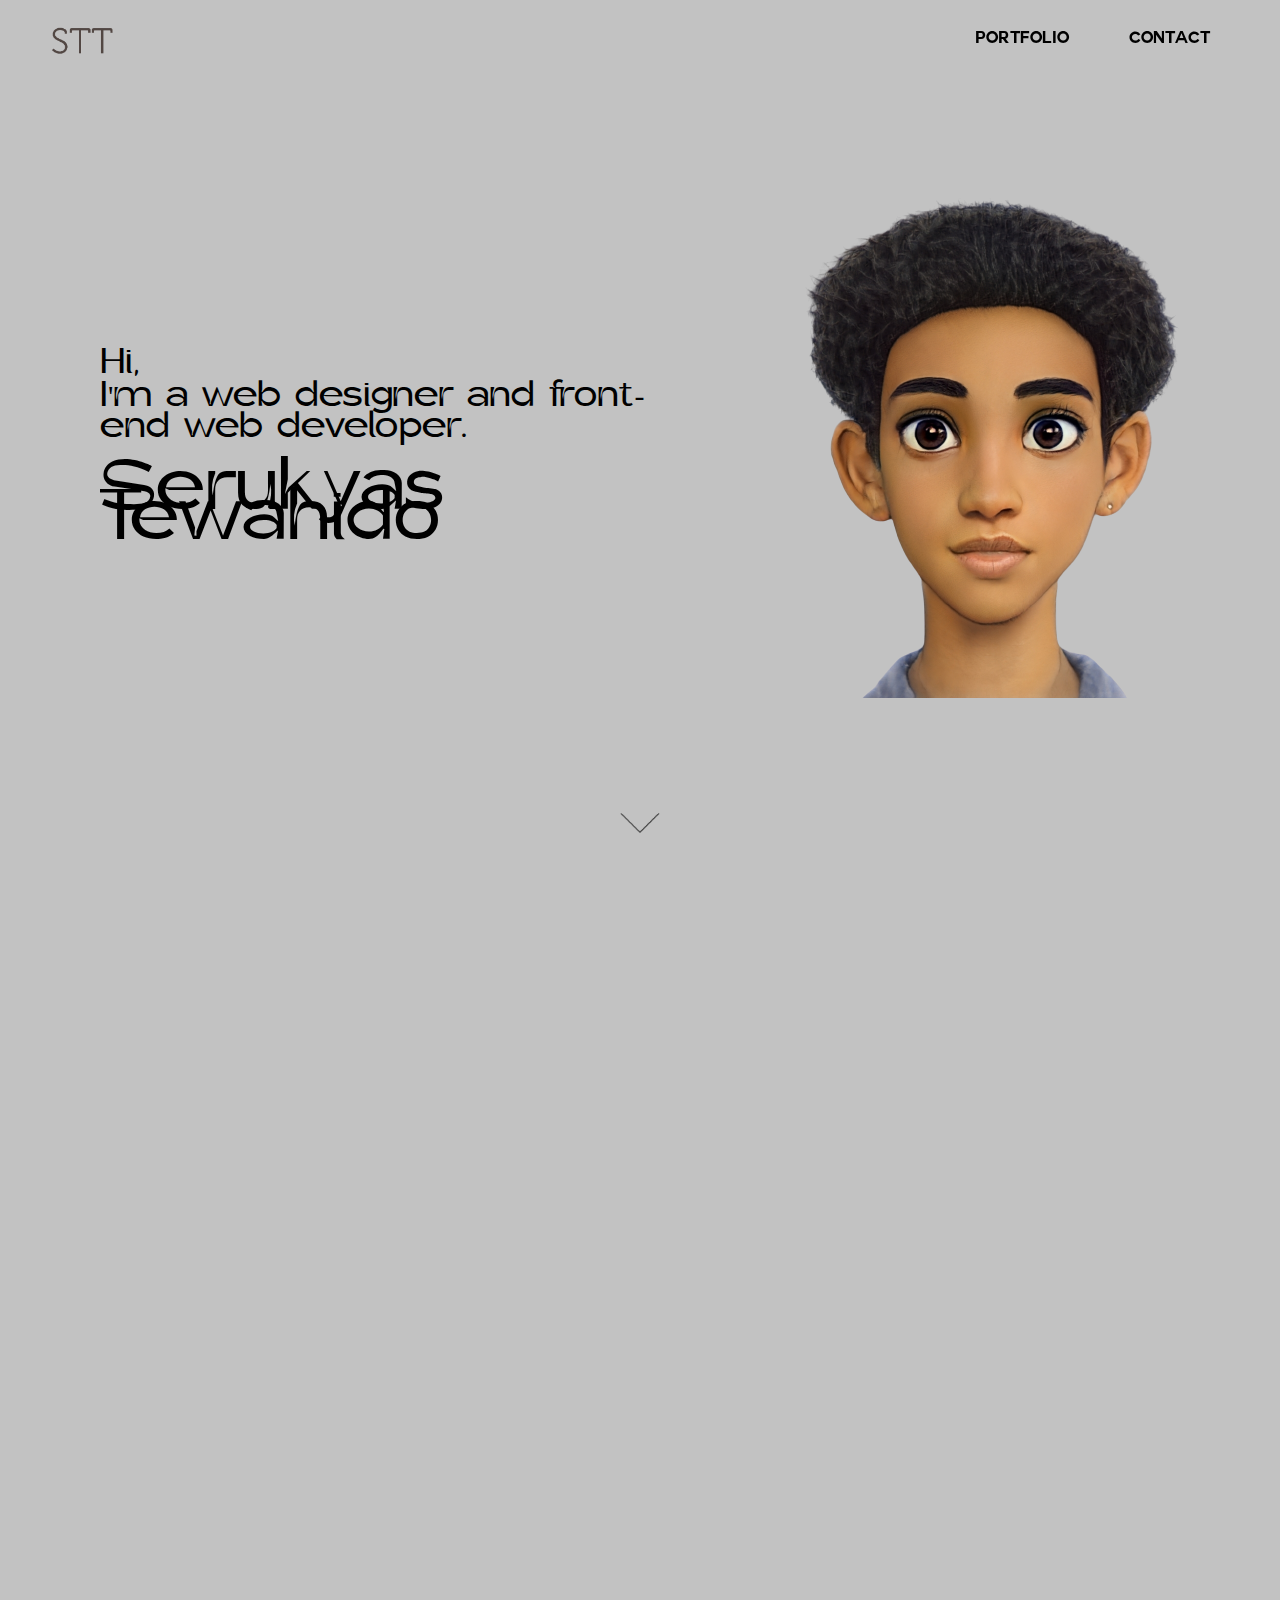
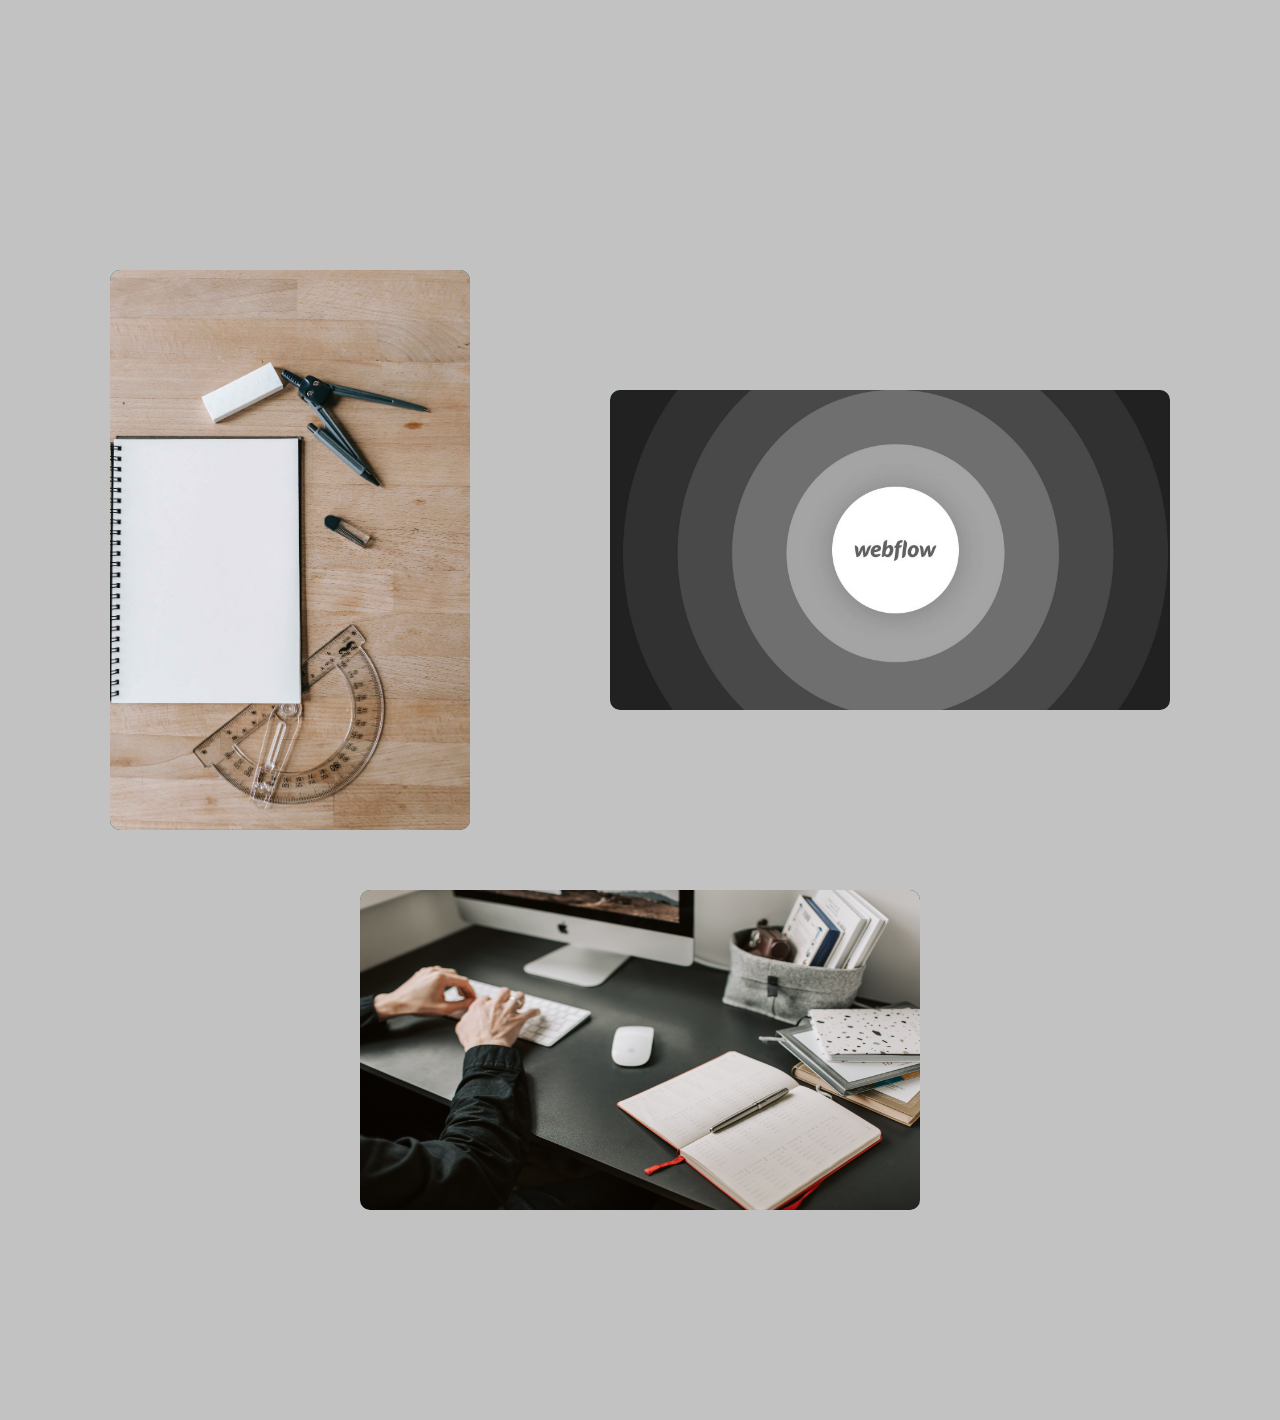
<file: index.html>
<!DOCTYPE html>
<html lang="en">
<head>
    <meta charset="UTF-8">
    <meta name="viewport" content="width=device-width, initial-scale=1">
    <title>Serukyas - Portfolio</title>
    <link rel="icon" type="image/x-icon" href="./assets/logo.ico">
    <link rel="stylesheet" href="./styles/loader.css">
    <link rel="stylesheet" href="./styles/styles.css">
</head>
<body>
    <section class="header">
        <nav class="nav">
            <div class="logo">
                <img src="./assets/logo.png" alt="" class="img">
            </div>
            <div class="nav-menu">
                <a href="#portfolio">
                    <div class="nav-item">portfolio</div>
                </a>
                <a href="#contact">
                    <div class="nav-item">contact</div>
                </a>
            </div>
        </nav>
        <div class="hero">
            <div class="text">
                <div class="description">Hi, <br/> I'm a web designer and front-end web developer.</div>
                <br/>
                <div class="header-text">
                    <div>Serukyas</div>
                    <div class="last-name">Tewahido</div>
                </div>
            </div>
            <div class="avatar">
                <img src="./assets/avatar-2.png" alt="" class="avatar-img">
            </div>
            <div class="scroll">
                <img src="./assets/arrow down.png" alt="" class="down-arrow">
            </div>
        </div>
    </section>

    <section class="personal-description">
        <div class="info-card">
            <div class="content">
                <div class="inner-content">
                    <div class="title">
                        I work on all my projects with attention to detail and smoothness
                    </div>
                    <div class="list">
                        <div class="list-item first">HTML + CSS + JS developer</div>
                        <div class="list-item">Webflow developer</div>
                    </div>
                </div>
            </div>
        </div>
        <div class="side-pic">
            <div class="content">
                <div class="inner-content">
                    <img src="./assets/moon.jpg" alt="" class="side-img">
                    <div class="dimmer"></div>
                </div>
            </div>
        </div>
    </section>

    <section class="projects" id="portfolio">
        <a href="https://serukyas.github.io/math-for-kids" target="_blank">
            <div class="card size_1">
                <div class="img-container">
                    <img class="img" src="./assets/kids-math.jpg" alt="">
                    <div class="info">
                        <div class="title">Math for kids</div>
                        <div class="subtitle">A mini web-app to help kids develop basic math skills</div>
                        <div class="btn">CLICK TO VIEW</div>
                    </div>
                </div>
            </div>
        </a>

        <a href="https://webflow-clone-00.webflow.io/" target="_blank">
            <div class="card size_2">
                <div class="img-container">
                    <img class="img" src="./assets/webflow.png" alt="">
                    <div class="info">
                        <div class="title">Webflow</div>
                        <div class="subtitle">A clone of the landing page of webflow.com - a website building tool - made with webflow itself</div>
                        <div class="btn">CLICK TO VIEW</div>
                    </div>
                </div>
            </div>
        </a>

        <a href="" target="_blank">
            <div class="card size_2">
                <div class="tilting-card">
                </div>
                <div class="img-container">
                    <img class="img" src="./assets/typing.jpg" alt="">
                    <div class="info">
                        <div class="title">Typing test</div>
                        <div class="subtitle">A tool to test your typing speed</div>
                        <div class="btn">A WORK IN PROGRESS</div>
                    </div>
                </div>
            </div>
        </a>

    </section>
    <section class="site-not-responsive">
        <div>Sorry, this site isn't optimized for your screen-size :&lpar;</div>
    </section>
    <script src="./js/main.js"></script>
</body>
</html>
</file>
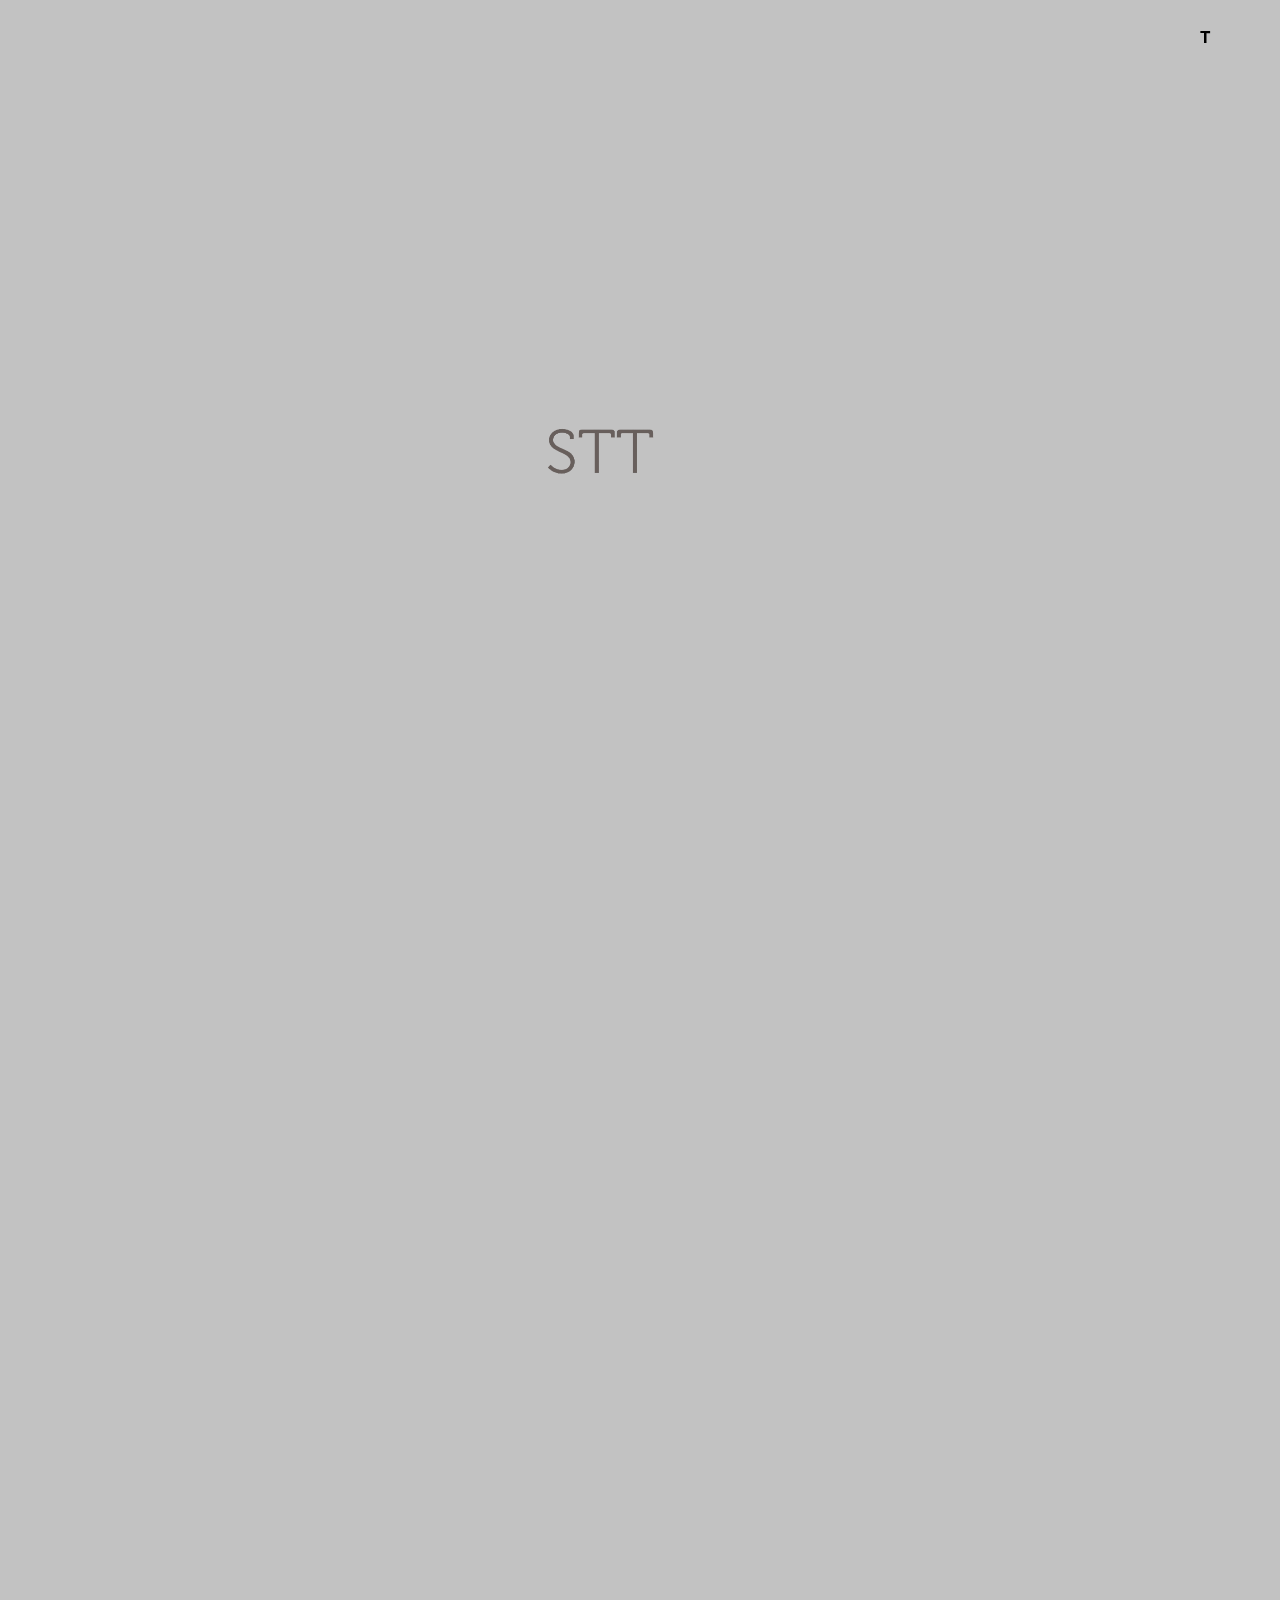
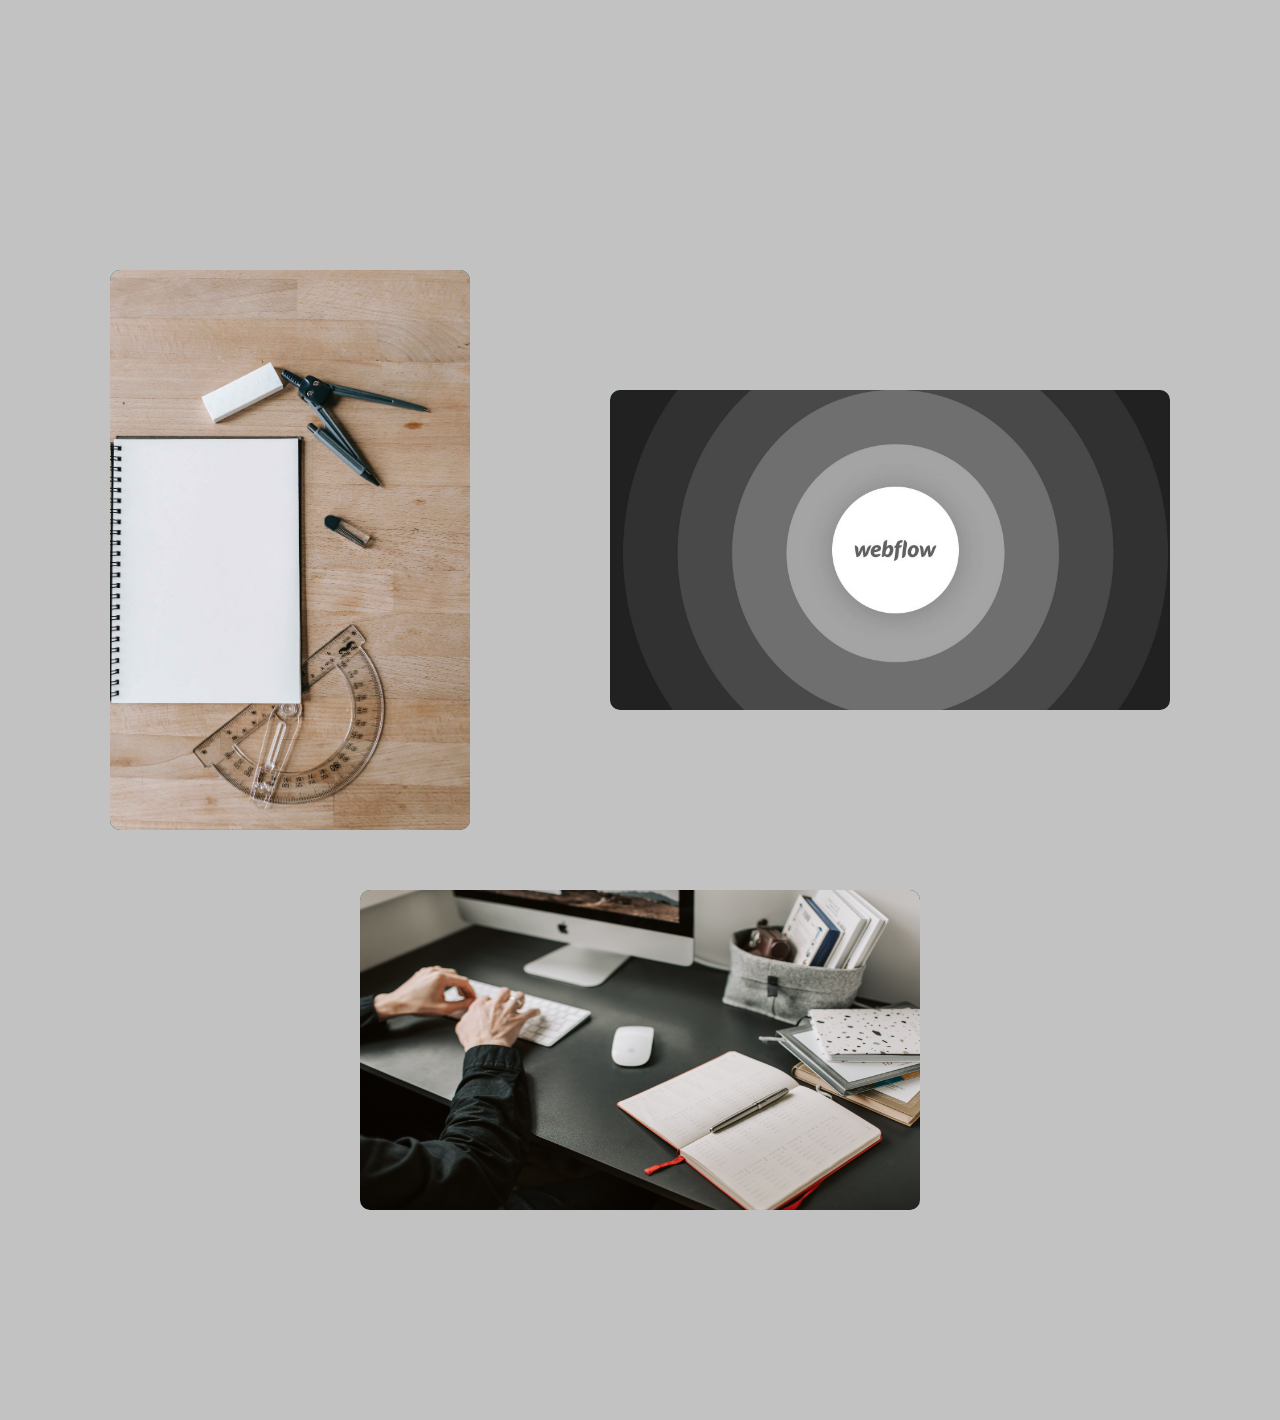
<file: templates/index.html>
<!DOCTYPE html>
<html lang="en">
<head>
    <meta charset="UTF-8">
    <meta name="viewport" content="width=device-width, initial-scale=1.0">
    <title>Serukyas - Portfolio</title>
    <link rel="icon" type="image/x-icon" href="../assets/logo.ico">
    <link rel="stylesheet" href="../styles/loader.css">
    <link rel="stylesheet" href="../styles/styles.css">
</head>
<body>
    <section class="loader">
        <img src="../assets/logo.png" alt="" class="logo-img">
    </section>
    <section class="header">
        <nav class="nav">
            <div class="logo">
                <img src="../assets/logo.png" alt="" class="img">
            </div>
            <div class="nav-menu">
                <a href="#portfolio">
                    <div class="nav-item">portfolio</div>
                </a>
                <a href="#contact">
                    <div class="nav-item">contact</div>
                </a>
            </div>
        </nav>
        <div class="hero">
            <div class="text">
                <div class="description">Hi, <br/> I'm a web designer and front-end web developer.</div>
                <br/>
                <div class="header-text">
                    <div>Serukyas</div>
                    <div class="last-name">Tewahido</div>
                </div>
            </div>
            <div class="avatar">
                <img src="../assets/avatar-2.png" alt="" class="avatar-img">
            </div>
            <div class="scroll">
                <img src="../assets/arrow down.png" alt="" class="down-arrow">
            </div>
        </div>
    </section>

    <section class="personal-description">
        <div class="info-card">
            <div class="content">
                <div class="inner-content">
                    <div class="title">
                        I work on all my projects with attention to detail and smoothness
                    </div>
                    <div class="list">
                        <div class="list-item first">HTML + CSS + JS developer</div>
                        <div class="list-item">Webflow developer</div>
                    </div>
                </div>
            </div>
        </div>
        <div class="side-pic">
            <div class="content">
                <div class="inner-content">
                    <img src="../assets/moon.jpg" alt="" class="side-img">
                    <div class="dimmer"></div>
                </div>
            </div>
        </div>
    </section>

    <section class="projects" id="portfolio">
        <a href="" target="_blank">
            <div class="card size_1">
                <div class="tilting-card">
                </div>
                <div class="img-container">
                    <img class="img" src="../assets/kids-math.jpg" alt="">
                    <div class="info">
                        <div class="title">Math for kids</div>
                        <div class="subtitle">A mini web-app to help kids develop basic math skills</div>
                        <div class="btn">VIEW</div>
                    </div>
                </div>
            </div>
        </a>

        <a href="https://webflow-clone-00.webflow.io/" target="_blank">
            <div class="card size_2">
                <div class="tilting-card">
                </div>
                <div class="img-container">
                    <img class="img" src="../assets/webflow.png" alt="">
                    <div class="info">
                        <div class="title">Webflow</div>
                        <div class="subtitle">A clone of the landing page of webflow.com - a website building tool - made with webflow itself</div>
                        <div class="btn">VIEW</div>
                    </div>
                </div>
            </div>
        </a>

        <a href="" target="_blank">
            <div class="card size_2">
                <div class="tilting-card">
                </div>
                <div class="img-container">
                    <img class="img" src="../assets/typing.jpg" alt="">
                    <div class="info">
                        <div class="title">Typing test</div>
                        <div class="subtitle">A tool to test your typing speed</div>
                        <div class="btn">A WORK IN PROGRESS</div>
                    </div>
                </div>
            </div>
        </a>

    </section>
    <script src="../js/main.js"></script>
</body>
</html>
</file>
<file: styles/loader.css>
.loader{
    margin: 0;
    padding: 0;
    position: fixed;
    top: 0; bottom: 0; right: 0; left: 0;
    background: rgb(194, 194, 194);
    display: flex;
    justify-content: center;
    align-items: center;
    z-index: 10000;
    transition: all ease-out 1s;
}
.logo-img{
    height: 10vh;
    opacity: 0.8;
    animation: glow alternate 1s infinite 200ms;
}
@keyframes glow {
    from{
        opacity: 0.5;
    }
    to{
        opacity: 1;
    }
}
.transparent{
    opacity: 0;
}
.hidden{
    display: none;
}
</file>
<file: styles/styles.css>
@font-face {
    font-family: Couture;
    src: url("../assets/couture-bld.otf") format("opentype");
}
@font-face {
    font-family: Gebril;
    src: url("../assets/gerbil.otf") format("opentype");
}
@font-face {
    font-family: Thunder;
    src: url("../assets/Thunder-SemiBoldHC.otf") format("opentype");
}
*{
    margin: 0;
    padding: 0;
    font-family: 'Montserrat', sans-serif;
    scroll-behavior: smooth;
}

::-webkit-scrollbar{
    width: 10px;
}
::-webkit-scrollbar-track {
    background: transparent;
}
::-webkit-scrollbar-thumb {
    background: #909090;
    border-radius: 3px;
}
::-webkit-scrollbar-thumb:hover {
    background: rgb(59, 59, 59);
}

body{
    background: rgb(194, 194, 194);
    scroll-behavior: smooth;
    display: flex;
    flex-direction: column;
    align-items: center;
}
.img{
    height: 100%;
    min-width: 100%;
    transition: all 600ms cubic-bezier(0.075, 0.82, 0.165, 1);
}
.img-container{
    position: absolute;
    top: 0; right: 0; bottom: 0; left: 0;
    z-index: 10;
    border-radius: 10px;
    overflow: hidden;
    transition: all 600ms cubic-bezier(0.075, 0.82, 0.165, 1);
}

.size_1{
    width: 360px;
    height: 560px;
}
.size_2{
    width: 560px;
    height: 320px;
}
.card{
    background-position: center;
    background-size: cover;
    transition: all 600ms cubic-bezier(0.075, 0.82, 0.165, 1);
    border-radius: 10px;
    overflow: hidden;
    margin: 30px;
    background-color: #3c6e71;
    position: relative;
}
.card:hover .img{
    transform: scale(1.5);
    box-shadow: -5px -5px -5px rgba(0, 0, 0, 0.3);
}
.card:hover .img-container{
    top: 15px; right: 15px; left: 15px; bottom: 15px;
}
.card:hover .info{
    transform: scale(1);
    opacity: 1;
}
.square{
    justify-self: stretch;
    align-self: stretch;
}

.info{
    background-color: rgba(0, 0, 0, 0.7);
    color: white;

    display: flex;
    flex-direction: column;
    align-items: center;
    justify-content: center;
    position: absolute;
    top: 0; right: 0; left: 0; bottom: 0;

    z-index: 50;
    padding: 40px;
    transform: scale(1.3);
    opacity: 0;
    transition: all 425ms cubic-bezier(0.075, 0.82, 0.165, 1);
}
.info > *{
    margin: 12.5px;
    text-align: center;
}
.info .title{
    font-family: Couture;
    font-size: 30px;
}
.info .subtitle{
    font-weight: 200;
    font-size: 15px;
}
.info .btn{
    text-decoration: underline;
    justify-self: baseline;
}
.projects{
    display: flex;
    flex-wrap: wrap;
    justify-content: space-around;
    align-items: center;
    min-height: 100vh;
    padding: 40px 40px 20vh;
}
.header{
    height: 100vh;
}
.nav{
    z-index: 200;
    transition: all 200ms;
    display: flex;
    justify-content: space-between;
    align-items: center;
    padding: 0 40px;
    height: 80px;
    position: fixed;
    top: 0; right: 0; left: 0;
}
.nav .nav-menu{
    display: flex;
}
.nav > .nav-menu .nav-item{
    font-family: Couture;
    padding: 20px;
    margin: 0 10px;
    cursor: pointer;
    color: black;
}
.nav-menu > a{
    text-decoration: none;
}
.logo > .img{
    height: 100%;
}
.logo{
    height: 65%;
}
.hero{
    height: 100%;
    display: flex;
    align-items: center;
    justify-content: space-around;
    max-width: 100%;
}
.hero > .text{
    position: relative;
    display: flex;
    flex-direction: column;
    align-items: start;
    justify-content: space-around;
    width: 50%;
    padding: 40px 5%;
}
.last-name{
    margin-top: -30px;
}
.hero > .text > .description{
    font-family: Gebril;
    font-size: 30px;
}
.hero > .text > .header-text *{
    font-family: Gebril;
    font-size: 60px;
}
.scroll *{
    font-family: Gebril;
    font-size: 20px;
}
.scroll{
    display: flex;
    align-items: center;
    flex-direction: column;
    position: absolute;
    left:50%; bottom: 5%;
    transform: translateX(-50%);
}
.scroll > .down-arrow{
    height: 50px;
    padding: 7px;
    cursor: pointer;
    animation: float 1s ease-in-out infinite alternate;
}
@keyframes float {
    from{
        transform: translateY(0);
    }
    to{
        transform: translateY(25%);
    }
}
.nav.solid{
    background-color: rgb(194, 194, 194);
    box-shadow: 0 6px #303030;
}
.personal-description{
    min-height: 450px;
    display: flex;
    align-items: center;
    justify-content: center;
    margin-bottom: 50vh;
    flex-wrap: wrap;
}
.personal-description .info-card, .personal-description .side-pic{
    height: 60vw;
    max-height: 450px;
    background-color: #284b63;
    box-shadow: 5px 5px 0px white;
    position: relative;
    left: 70px;
    z-index: 50;
}
.personal-description .side-pic{
    z-index: 40;
    top: 40px; left: -70px;
}
.personal-description .content{
    height: 100%;
    width: 0;
    background-color: #e5e5e5;
    overflow: hidden;
}
.personal-description .content .inner-content{
    display: flex;
    flex-direction: column;
    justify-content: center;
    width: 520px;
    height: 100%;
    padding: 20px 40px;
    position: relative;
}
.personal-description .content *{
    font-family: 'Montserrat', sans-serif;
    font-size: 20px;
    font-weight: 500;
}
.list{
    margin: 20px;
}
.list-item{
    padding: 15px;
    border-bottom: #909090 1px solid;
}
.list-item.first{
    border-top: #909090 1px solid;
}
.side-img{
    position: absolute;
    top: 0; left: 0; right: 0;
    z-index: 30;
}
.dimmer{
    position: absolute;
    top: 0; left: 0; right: 0; bottom: 0;
    z-index: 40;
    background-color: rgba(0, 0, 0, 0.4);
}
.personal-description .content .title{
    margin: 10px 20px;
    font-size: 35px;
    font-family: "Montserrat", sans-serif;
    font-weight: 100;
    color: rgb(80, 80, 80);
}
section{
    max-width: 1200px;
}
.site-not-responsive{
    font-size: 50px;
    height: 90vh;
    padding: 20px;
    display: none;
    justify-content: center;
    align-items: center;
    text-align: center;
}
.site-not-responsive *{
    font-family: Gebril;
}

.footer {
    position: relative;
    min-height: 200px;
    width: 60%;
    max-width: 800px;
    padding: 50px 0;
    display: flex;
    align-items: center;
    justify-content: space-between;
}

.footer > *, .footer .icon-credit > *{
    margin: 5px 20px;
    font-family: 'Couture', sans-serif;
    color: #303030;
    display: flex;
    align-items: center;
}
.footer .icon-credit > * {
    margin: 5px;
}
.footer a{
    font-family: 'Couture', sans-serif;
    color: #303030;
    text-decoration: none;
}
.footer .icon{
    height: 17px;
    margin-right: 15px;
}
.footer .icon-credit{
    position: absolute;
    left: 50%;
    bottom: 20px;
    transform: translateX(-50%);
    font-size: 13px;
} 

@keyframes appear {
    from{
        width: 0;
    }
    to{
        width: 600px;
    }
}

@media (max-width: 1200px){
    .side-pic{
        top: -400px !important;
    }
    body > * {
        display: none !important;
    }
    .site-not-responsive{
        display: flex !important;
    }
}
</file>
